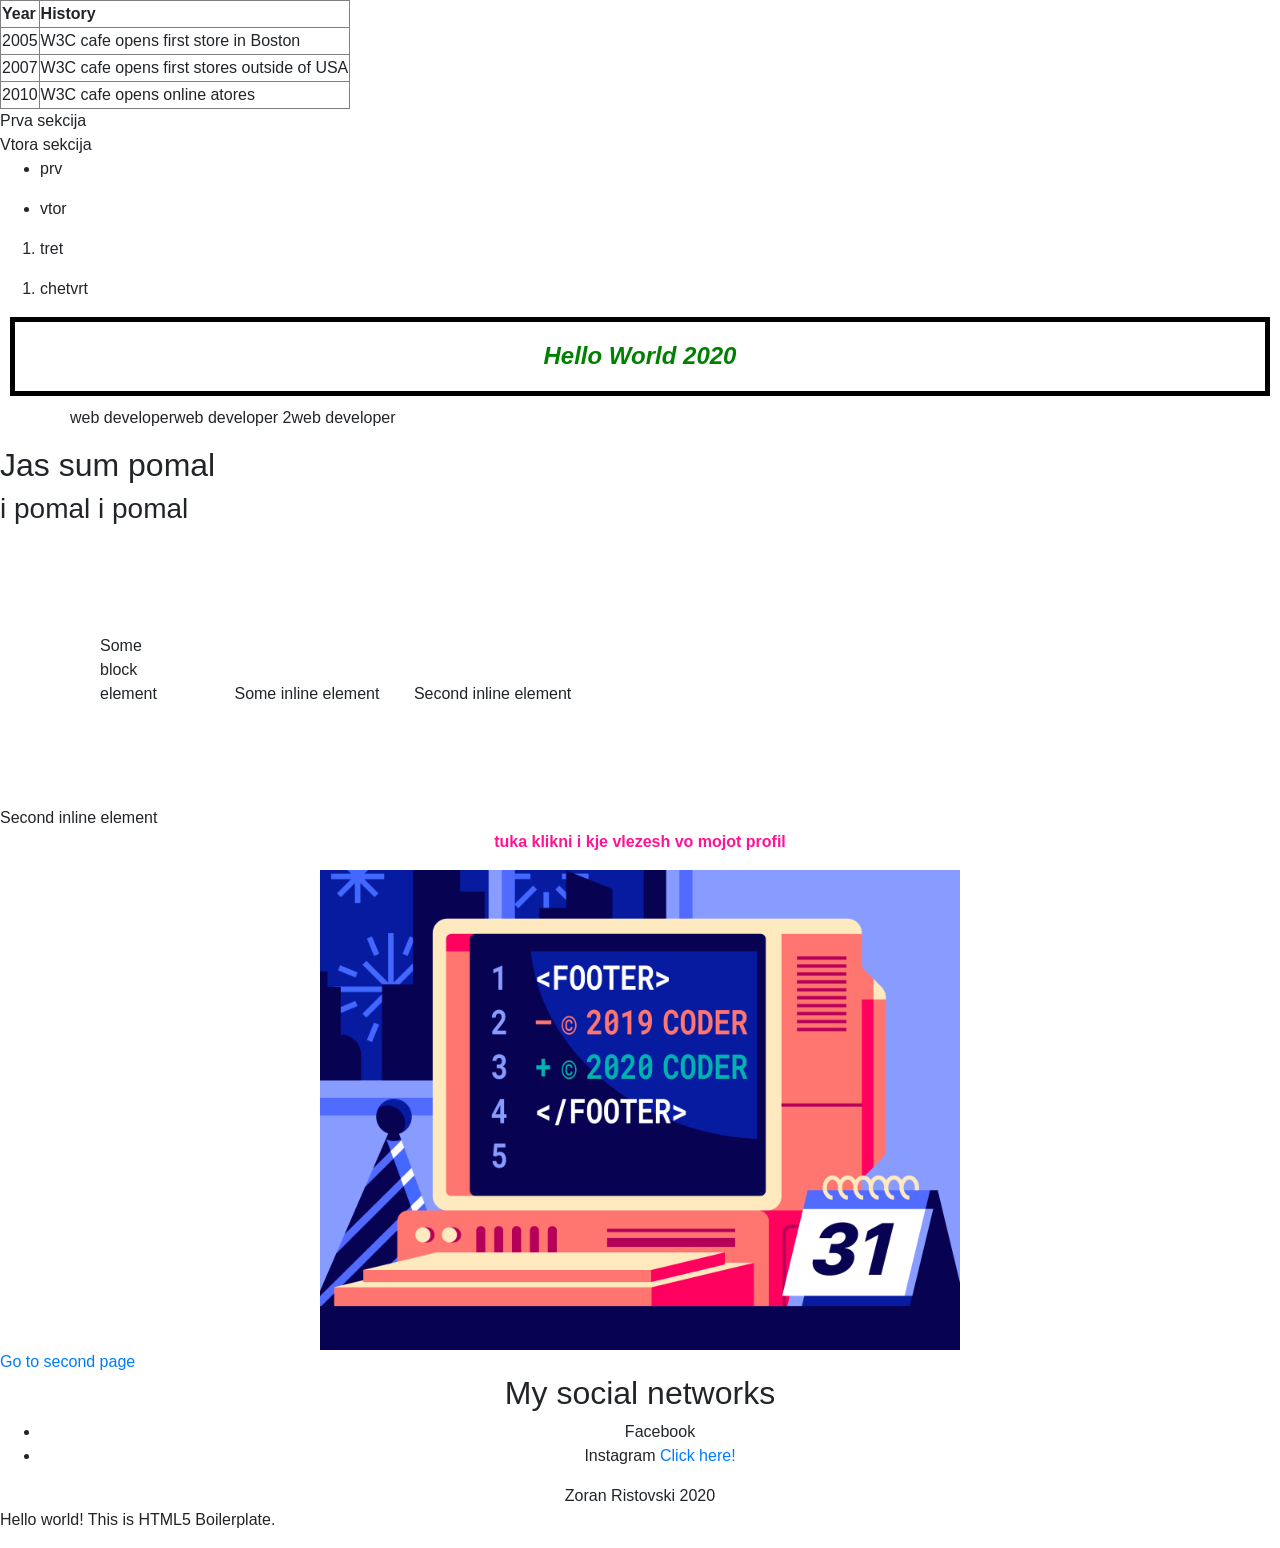
<file: index.html>
<!DOCTYPE html>
<html class="no-js" lang="">
  <head>
    <meta charset="utf-8" />
    <title></title>
    <meta name="description" content="" />
    <meta name="viewport" content="width=device-width, initial-scale=1" />

    <meta property="og:title" content="" />
    <meta property="og:type" content="" />
    <meta property="og:url" content="" />
    <meta property="og:image" content="" />

    <link rel="manifest" href="site.webmanifest" />
    <link rel="apple-touch-icon" href="icon.png" />
    <!-- Place favicon.ico in the root directory -->

    <link rel="stylesheet" href="css/normalize.css" />
    <!-- <link rel="stylesheet" href="./css/bootstrap.css" /> -->
    <link
      rel="stylesheet"
      href="https://stackpath.bootstrapcdn.com/bootstrap/4.5.2/css/bootstrap.min.css"
    />
    <link rel="stylesheet" href="css/main.css" />
    <link rel="stylesheet" href="./css/first.css" />

    <meta name="theme-color" content="#fafafa" />
  </head>

  <body>
    <!-- Add your site or application content here -->
    <header>
      <table border="1">
        <tr>
          <th>Year</th>
          <th>History</th>
        </tr>
        <tr>
          <td>2005</td>
          <td>W3C cafe opens first store in Boston</td>
        </tr>
        <tr>
          <td>2007</td>
          <td>W3C cafe opens first stores outside of USA</td>
        </tr>
        <tr>
          <td>2010</td>
          <td>W3C cafe opens online atores</td>
        </tr>
      </table>
      <div>Prva sekcija</div>
      <div>Vtora sekcija</div>
      <ul>
        <li>prv</li>
      </ul>
      <ul>
        <li>vtor</li>
      </ul>
      <ol>
        <li>tret</li>
      </ol>
      <ol>
        <li>chetvrt</li>
      </ol>
      <h1></h1>
      <!-- <h1
        class="first second inside double-inside"
        id="firstID"
        style="color: magenta"
      >
        Zoran Ristovski
        <span class="inside"
          >2020<strong class="double-inside">July</strong></span
        >
      </h1> -->
      <div class="container">
        <div class="row">
          <p class="col=6">web developer</p>
          <p class="col=6">web developer 2</p>
          <p>web developer</p>
        </div>
      </div>
      <h2>Jas sum pomal</h2>
      <!-- Eve i za html eden komentar e takva e sintaksata na komentiranje -->
      <h3>i pomal i pomal</h3>
      <div style="width: 100px; display: inline-block; padding: 100px">
        Some block element
      </div>
      <span style="padding: 30px">Some inline element</span>
      <span>Second inline element</span>
      <span style="display: block">Second inline element</span>
      <!-- 1:09 na 19.08.2020 inline - block -->
      <!-- 1:19 na 19.08.2020 static (default), relative, absolute, fixed, sticky -->
    </header>
    <main id="main" style="text-align: center">
      <a href="https://twitter.com/zoranrist" title="Mojot twitter"
        ><p>tuka klikni i kje vlezesh vo mojot profil</p></a
      >
      <img
        src="./img/austin-new-years.png"
        alt="Avatar"
        title="Eve ja mojata slika"
        width="50%"
        height="50%"
      />
    </main>
    <a href="/second.html">Go to second page</a>
    <footer style="text-align: center">
      <div>
        <h2>My social networks</h2>
        <ul>
          <li>Facebook</li>
          <li>
            Instagram
            <a
              href="https://www.instagram.com/zox0rist/?hl=en"
              title="mojot Instagram"
              >Click here!</a
            >
          </li>
        </ul>
      </div>
      <span>Zoran Ristovski 2020</span>
    </footer>

    <p>Hello world! This is HTML5 Boilerplate.</p>
    <script src="js/vendor/modernizr-3.11.2.min.js"></script>
    <script src="js/plugins.js"></script>
    <script src="js/main.js"></script>
    <script src="./js/hello.js"></script>
    <script src="./js/references.js"></script>
    <script src="./js/conditionals.js"></script>
    <script src="./js/loops.js"></script>
    <script src="./js/functions.js"></script>

    <!-- Google Analytics: change UA-XXXXX-Y to be your site's ID. -->
    <script>
      window.ga = function () {
        ga.q.push(arguments);
      };
      ga.q = [];
      ga.l = +new Date();
      ga("create", "UA-XXXXX-Y", "auto");
      ga("set", "anonymizeIp", true);
      ga("set", "transport", "beacon");
      ga("send", "pageview");
    </script>
    <script src="https://www.google-analytics.com/analytics.js" async></script>
  </body>
</html>
</file>
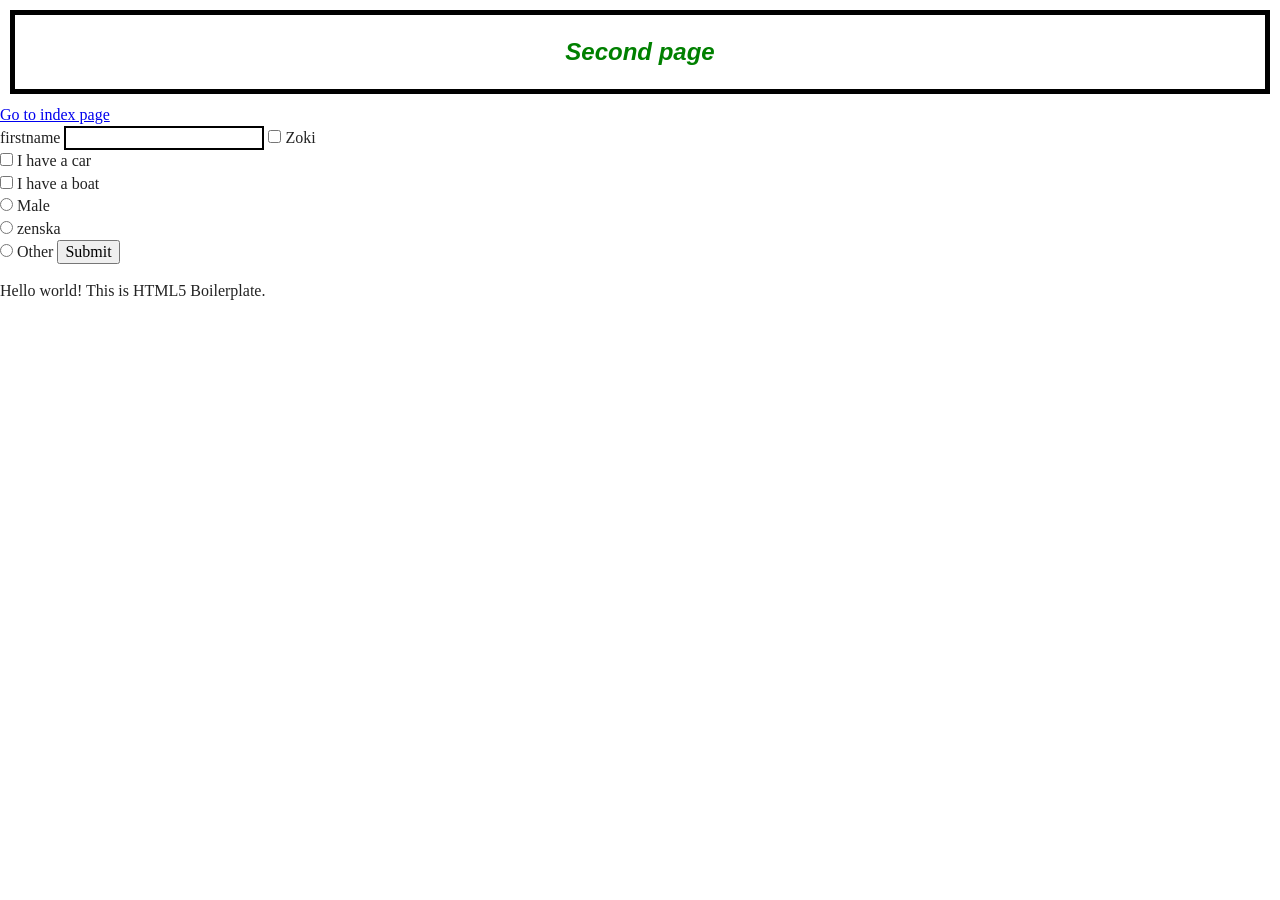
<file: second.html>
<!DOCTYPE html>
<html class="no-js" lang="">
  <head>
    <meta charset="utf-8" />
    <title>Zoran Ristovski portfolio</title>
    <meta name="description" content="" />
    <meta name="viewport" content="width=device-width, initial-scale=1" />

    <meta property="og:title" content="" />
    <meta property="og:type" content="" />
    <meta property="og:url" content="" />
    <meta property="og:image" content="" />

    <link rel="manifest" href="site.webmanifest" />
    <link rel="apple-touch-icon" href="icon.png" />
    <!-- Place favicon.ico in the root directory -->

    <link rel="stylesheet" href="css/normalize.css" />
    <link rel="stylesheet" href="css/main.css" />
    <link rel="stylesheet" href="css/first.css" />

    <meta name="theme-color" content="#fafafa" />
  </head>

  <body>
    <!-- Add your site or application content here -->
    <header>
      <h1>Second page</h1>
      <a href="/">Go to index page</a>
    </header>
    <main>
      <form id="first-form">
        <label for="name">firstname</label>
        <input type="text" id="name" name="firstname" required />
        <input type="checkbox" id="vehicle1" name="vehicle1" value="Bike" />
        <label for="vehicle1"> Zoki</label><br />
        <input type="checkbox" id="vehicle2" name="vehicle2" value="Car" />
        <label for="vehicle2"> I have a car</label><br />
        <input type="checkbox" id="vehicle3" name="vehicle3" value="Boat" />
        <label for="vehicle3"> I have a boat</label><br />
        <input type="radio" id="male" name="gender" value="male" />
        <label for="male">Male</label><br />
        <input type="radio" id="female" name="gender" value="female" />
        <label for="female">zenska</label><br />
        <input type="radio" id="other" name="gender" value="other" />
        <label for="other">Other</label>
        <input
          type="hidden"
          name="hidden_field"
          value="value of hidden field"
        />
        <input type="submit" value="Submit" />
      </form>
      <pre id="preview"></pre>
    </main>
    <footer></footer>

    <p>Hello world! This is HTML5 Boilerplate.</p>
    <script src="js/vendor/modernizr-3.11.2.min.js"></script>
    <script src="js/plugins.js"></script>
    <script src="js/main.js"></script>

    <!-- Google Analytics: change UA-XXXXX-Y to be your site's ID. -->
    <script>
      window.ga = function () {
        ga.q.push(arguments);
      };
      ga.q = [];
      ga.l = +new Date();
      ga("create", "UA-XXXXX-Y", "auto");
      ga("set", "anonymizeIp", true);
      ga("set", "transport", "beacon");
      ga("send", "pageview");
    </script>
    <script src="https://www.google-analytics.com/analytics.js" async></script>
  </body>
</html>
</file>
<file: css/main.css>
/*! HTML5 Boilerplate v8.0.0 | MIT License | https://html5boilerplate.com/ */

/* main.css 2.1.0 | MIT License | https://github.com/h5bp/main.css#readme */
/*
 * What follows is the result of much research on cross-browser styling.
 * Credit left inline and big thanks to Nicolas Gallagher, Jonathan Neal,
 * Kroc Camen, and the H5BP dev community and team.
 */

/* ==========================================================================
   Base styles: opinionated defaults
   ========================================================================== */

html {
  color: #222;
  font-size: 1em;
  line-height: 1.4;
}

/*
 * Remove text-shadow in selection highlight:
 * https://twitter.com/miketaylr/status/12228805301
 *
 * Vendor-prefixed and regular ::selection selectors cannot be combined:
 * https://stackoverflow.com/a/16982510/7133471
 *
 * Customize the background color to match your design.
 */

::-moz-selection {
  background: #b3d4fc;
  text-shadow: none;
}

::selection {
  background: #b3d4fc;
  text-shadow: none;
}

/*
 * A better looking default horizontal rule
 */

hr {
  display: block;
  height: 1px;
  border: 0;
  border-top: 1px solid #ccc;
  margin: 1em 0;
  padding: 0;
}

/*
 * Remove the gap between audio, canvas, iframes,
 * images, videos and the bottom of their containers:
 * https://github.com/h5bp/html5-boilerplate/issues/440
 */

audio,
canvas,
iframe,
img,
svg,
video {
  vertical-align: middle;
}

/*
 * Remove default fieldset styles.
 */

fieldset {
  border: 0;
  margin: 0;
  padding: 0;
}

/*
 * Allow only vertical resizing of textareas.
 */

textarea {
  resize: vertical;
}

/* ==========================================================================
   Author's custom styles
   ========================================================================== */

/* ==========================================================================
   Helper classes
   ========================================================================== */

/*
 * Hide visually and from screen readers
 */

.hidden,
[hidden] {
  display: none !important;
}

/*
 * Hide only visually, but have it available for screen readers:
 * https://snook.ca/archives/html_and_css/hiding-content-for-accessibility
 *
 * 1. For long content, line feeds are not interpreted as spaces and small width
 *    causes content to wrap 1 word per line:
 *    https://medium.com/@jessebeach/beware-smushed-off-screen-accessible-text-5952a4c2cbfe
 */

.sr-only {
  border: 0;
  clip: rect(0, 0, 0, 0);
  height: 1px;
  margin: -1px;
  overflow: hidden;
  padding: 0;
  position: absolute;
  white-space: nowrap;
  width: 1px;
  /* 1 */
}

/*
 * Extends the .sr-only class to allow the element
 * to be focusable when navigated to via the keyboard:
 * https://www.drupal.org/node/897638
 */

.sr-only.focusable:active,
.sr-only.focusable:focus {
  clip: auto;
  height: auto;
  margin: 0;
  overflow: visible;
  position: static;
  white-space: inherit;
  width: auto;
}

/*
 * Hide visually and from screen readers, but maintain layout
 */

.invisible {
  visibility: hidden;
}

/*
 * Clearfix: contain floats
 *
 * For modern browsers
 * 1. The space content is one way to avoid an Opera bug when the
 *    `contenteditable` attribute is included anywhere else in the document.
 *    Otherwise it causes space to appear at the top and bottom of elements
 *    that receive the `clearfix` class.
 * 2. The use of `table` rather than `block` is only necessary if using
 *    `:before` to contain the top-margins of child elements.
 */

.clearfix::before,
.clearfix::after {
  content: " ";
  display: table;
}

.clearfix::after {
  clear: both;
}

/* ==========================================================================
   EXAMPLE Media Queries for Responsive Design.
   These examples override the primary ('mobile first') styles.
   Modify as content requires.
   ========================================================================== */

@media only screen and (min-width: 35em) {
  /* Style adjustments for viewports that meet the condition */
}

@media print,
  (-webkit-min-device-pixel-ratio: 1.25),
  (min-resolution: 1.25dppx),
  (min-resolution: 120dpi) {
  /* Style adjustments for high resolution devices */
}

/* ==========================================================================
   Print styles.
   Inlined to avoid the additional HTTP request:
   https://www.phpied.com/delay-loading-your-print-css/
   ========================================================================== */

@media print {
  *,
  *::before,
  *::after {
    background: #fff !important;
    color: #000 !important;
    /* Black prints faster */
    box-shadow: none !important;
    text-shadow: none !important;
  }

  a,
  a:visited {
    text-decoration: underline;
  }

  a[href]::after {
    content: " (" attr(href) ")";
  }

  abbr[title]::after {
    content: " (" attr(title) ")";
  }

  /*
   * Don't show links that are fragment identifiers,
   * or use the `javascript:` pseudo protocol
   */
  a[href^="#"]::after,
  a[href^="javascript:"]::after {
    content: "";
  }

  pre {
    white-space: pre-wrap !important;
  }

  pre,
  blockquote {
    border: 1px solid #999;
    page-break-inside: avoid;
  }

  /*
   * Printing Tables:
   * https://web.archive.org/web/20180815150934/http://css-discuss.incutio.com/wiki/Printing_Tables
   */
  thead {
    display: table-header-group;
  }

  tr,
  img {
    page-break-inside: avoid;
  }

  p,
  h2,
  h3 {
    orphans: 3;
    widows: 3;
  }

  h2,
  h3 {
    page-break-after: avoid;
  }
}
</file>
<file: css/first.css>
h1 {
  text-align: center;
  font-size: 24px;
  color: green;
  font-weight: bold;
  font-style: italic;
  font-family: "Franklin Gothic Medium", "Arial Narrow", Arial, sans-serif;
  text-align: center;
  width: 900px center;
  padding: 20px;
  border: 5px solid black;
  margin: 10px;
  position: relative;
}

/* block-level i inline element */

h1 .inside {
  color: brown;
}

h1.inside {
  color: aqua;
}

h1 .inside .double-inside {
  color: grey;
}

/* a:hover {
  font-weight: bold;
} */

a:active {
  font-weight: bold;
}

input:required {
  border: 2px solid;
}

/* h1.inside.double-inside {
  color: aqua;
} */

#main a {
  font-weight: bold;
  color: deeppink;
}

.second {
  color: red;
}

.first {
  color: blue;
}

/* Komentar */
#firstID {
  color: yellow;
}

/* #secondID {
  color: pink;
} */

/* Ctrl ? */
/* 1:26 */
</file>
